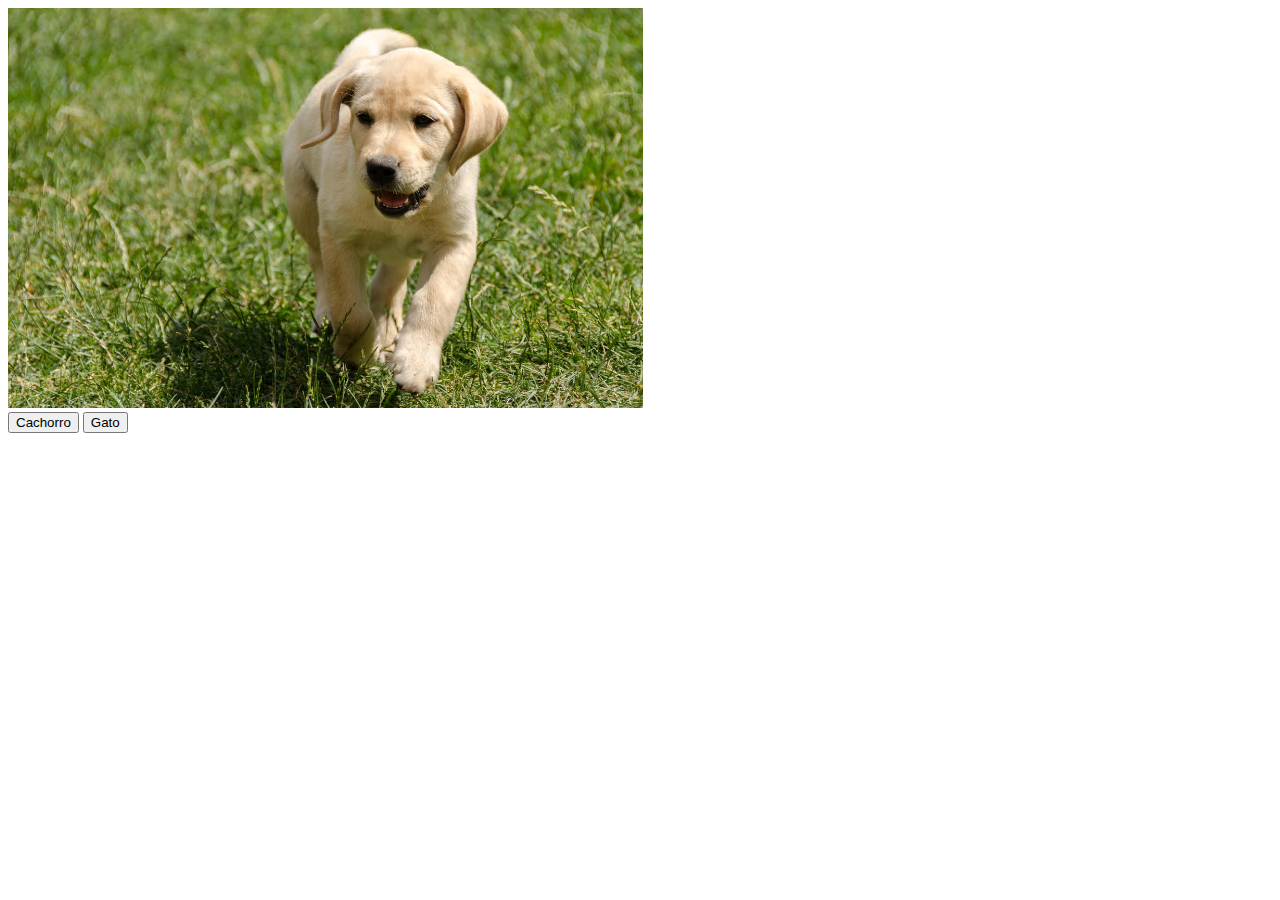
<file: Clicar no botao e mudar foto e texto/index.html>
<!DOCTYPE html>
<html>
    <head>
        <meta charset="UTF-8">
        <meta name="viewport" content="widht=device-widht, initial-scale=1.0">
        <title>Página</title>
        <link  rel="stylesheet" href="style.css"/>
    </head>
    <body>
      <img src="images/cachorro.jpg" data-animal="Cachorro" class= "imagem"/><br/>

        <button onclick="trocarImagem('cachorro.jpg','Cachorro')">Cachorro</button>
        <button onclick="trocarImagem('gato.jpg', 'Gato')">Gato</button>

        <script type="text/javascript" src="script.js"></script>   
    </body>
</html>
</file>
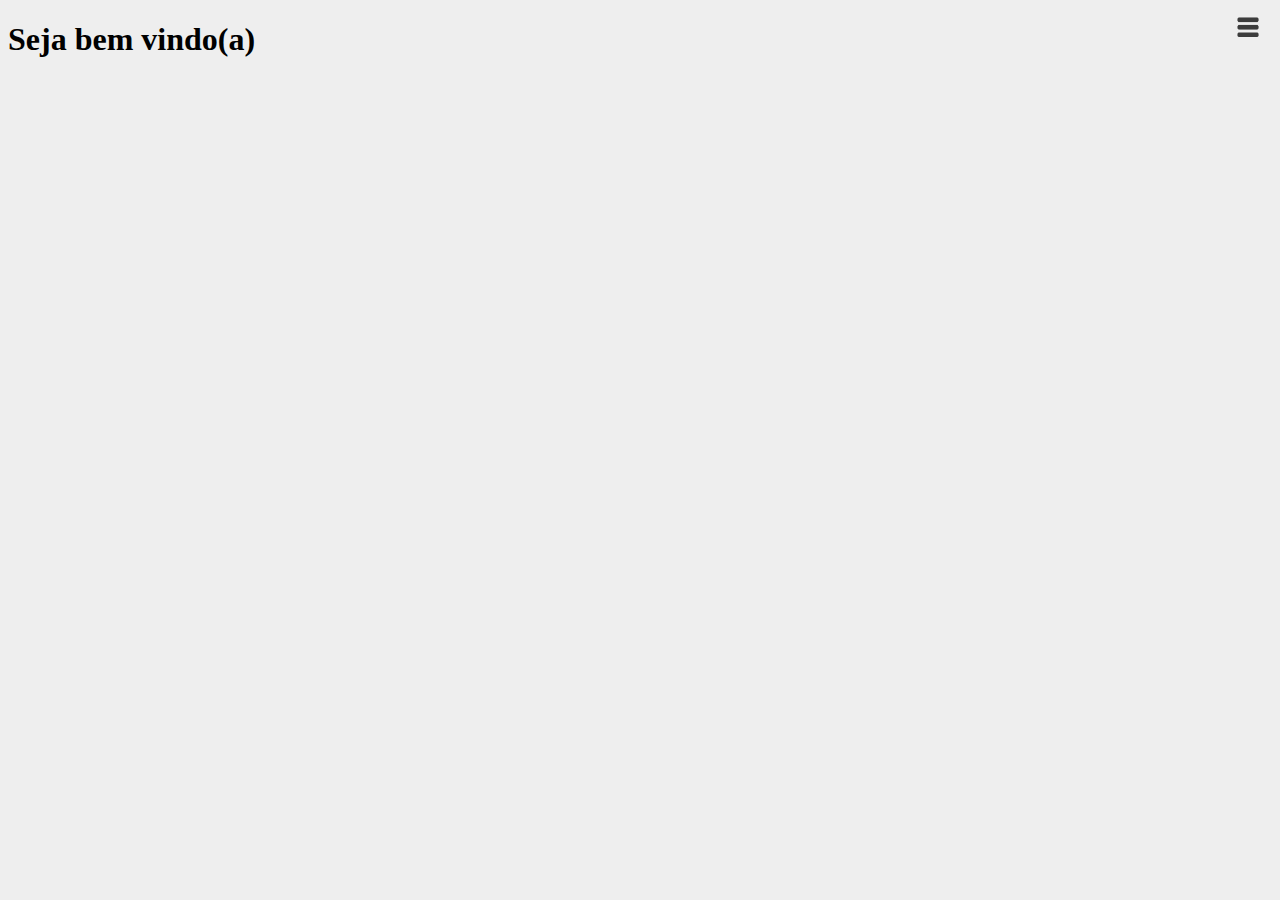
<file: Menu de Navegação/index.html>
<!DOCTYPE html>
<html>
    <head>
        <meta charset="UTF-8">
        <meta name="viewport" content="widht=device-widht, initial-scale=1.0">
        <title>Menu de Navegacao</title>
        <link  rel="stylesheet" href="style.css"/>
    </head>
    <body>
      <h1 id="titulo">Seja bem vindo(a)</h1>
      <aside>
          <div id="menu-opener">
              <img onclick="abrirmenu()" src="menuimage.png" width="36">
          </div>
          <div id="menu-area" class="menu-off">
              <ul>
                  <li>Home</li>
                  <li>Sobre</li>
                  <li>Contato</li>
              </ul>
          </div>
      </aside>
        <script type="text/javascript" src="script.js"></script>   
    </body>
</html>
</file>
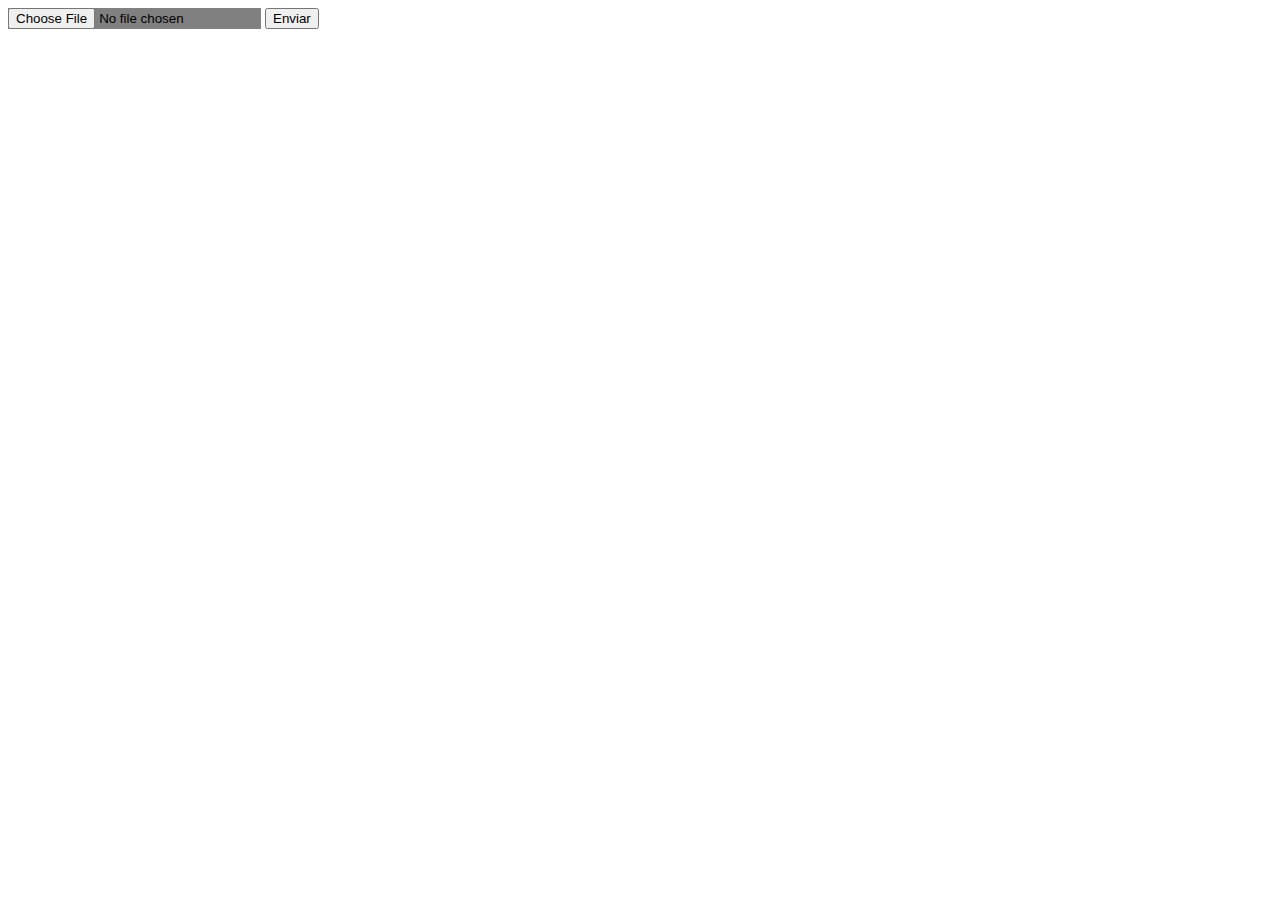
<file: Upload de arquivos/index.html>
<!DOCTYPE html>
<html>
    <head>
        <meta charset="UTF-8">
        <meta name="viewport" content="widht=device-widht, initial-scale=1.0">
        <title>Teste de Cronômetro</title>
        <link  rel="stylesheet" href="style.css"/>
    </head>
    <body>
      <input type="file" id="arquivo" />
              
        <button onClick="enviar()">Enviar</button>
          
      
        <script type="text/javascript" src="script.js"></script>   
    </body>
</html>
</file>
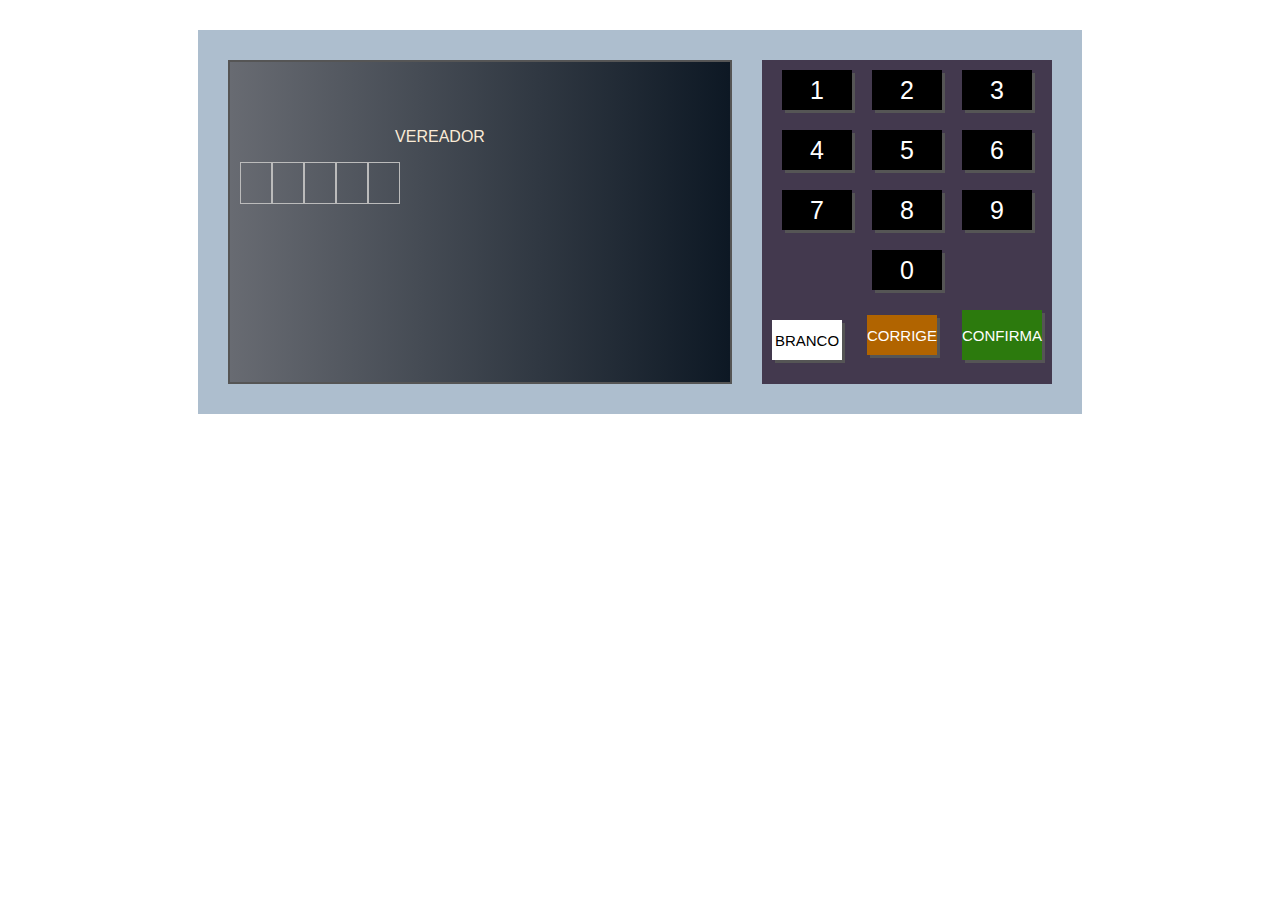
<file: Projetos - PARTE 2/Urna Eletrônica/index.html>
<!DOCTYPE html>
<html lang="en">
<head>
    <meta charset="UTF-8">
    <meta http-equiv="X-UA-Compatible" content="IE=edge">
    <meta name="viewport" content="width=device-width, initial-scale=1.0">
    <title>Urna Eletrônica</title>
    <link  rel="stylesheet" href="style.css"/>
</head>
<body>
    <div class="urna">
        <div class="tela">
            <div class="d-1">
                <div class="d-1-left">
                    <div class="d-1-1">
                        <span>SEU VOTO PARA</span>
                    </div>
                    <div class="d-1-2">
                        <span>VEREADOR</span>
                    </div>
                    <div class="d-1-3">
                        <div class="numero pisca"> </div>
                        <div class="numero"> </div>
                    </div>
                    <div class="d-1-4">
                        Nome: FULANO DE TAL
                        <br/>
                        Partido: QQQ
                        <br/>
                        Vice-Prefeito: BELTRANO DE TAL
                    </div>
                </div>
                <div class="d-1-right">
                    <div class="d-1-image">
                        <img src="images/84.jpg" alt=""/>
                        Prefeito
                    </div>
                    <div class="d-1-image small">
                        <img src="images/84_2.jpg" alt=""/>
                        Vice-Prefeito
                    </div>
                </div>
            </div>
            <div class="d-2">
                Aperte a tela;<br/>
                CONFIRMA para CONFIRMAR este voto<br/>
                CORRIGE para REINICIAR este voto
            </div>
        </div>

        <div class="teclado">
            <div class="teclado--linha">
                <div class="teclado--botao" onclick="clicou('1')">1</div>
                <div class="teclado--botao"onclick="clicou('2')">2</div>
                <div class="teclado--botao"onclick="clicou('3')">3</div>
            </div>
            <div class="teclado--linha">
                <div class="teclado--botao" onclick="clicou('4')">4</div>
                <div class="teclado--botao" onclick="clicou('5')">5</div>
                <div class="teclado--botao" onclick="clicou('6')">6</div>
            </div>
            <div class="teclado--linha">
                <div class="teclado--botao" onclick="clicou('7')">7</div>
                <div class="teclado--botao" onclick="clicou('8')">8</div>
                <div class="teclado--botao" onclick="clicou('9')">9</div>
            </div>
            <div class="teclado--linha">
                <div class="teclado--botao"onclick="clicou('0')">0</div>
            </div>
            <div class="teclado--linha">
                <div class="teclado--botao branco" onclick="branco()">BRANCO</div>
                <div class="teclado--botao corrige" onclick="corrige()">CORRIGE</div>
                <div class="teclado--botao confirma" onclick="confirma()">CONFIRMA</div>
            </div>
        </div>
    </div>
    <script src="etapas.js"></script>
    <script src="script.js"></script>
</body>
</html>
</file>
<file: Clicar no botao e mudar foto e texto/style.css>
.imagem{
  height:400px;
}
</file>
<file: Menu de Navegação/style.css>
body {
  background:#EEE;
}
aside {
  position:fixed;
  top:0;
  right:0;
  z-index:999;
  display:flex;
}
#menu-opener {
  width:40px;
  height:40px;
  cursor:pointer;
  margin-top:10px;
  margin-right:10px;
}
.menu-on{
  width:200px;
  height:100vh;
  background:#ccc;
  overflow-x:hidden;
  overflow-y:auto;
  transition: all ease .5s;
}
.menu-off {
  width:0;
  height:100vh;
  background:#ccc;
  overflow-x:hidden;
  overflow-y:auto;
  transition: all ease .5s;
}
#menu-area ul, #menu-area li {
  padding:0;
  list-style:none;
}
#menu-area li {
  display:block;
  padding:10px;
  color:#555;
  cursor:pointer;
}
#menu-area li:hover {
  background:#DDD;
}
</file>
<file: Upload de arquivos/style.css>
#arquivo{
  background-color: grey;
}
</file>
<file: Projetos - PARTE 2/Urna Eletrônica/style.css>
@keyframes pisca{
  0% { opacity: 0.2; }
  50% { opacity: 1; }
  100% { opacity: 0.2; }
}


body {
  margin:30px;
  display: flex;
  justify-content: center;
  align-items: center;
  font-family: Arial, Helvetica, sans-serif;
}

.urna {
  background-color: #adbece;
  padding: 30px;
  display: flex;
}

.tela{
  
  width: 500px;
  height: 320px;
  background: linear-gradient(to right, rgb(104, 107, 114), #0d1824);
  border: 2px solid #555;
  display: flex;
  flex-direction: column;
}

.teclado{
  margin-left: 30px;
  background-color:rgb(67, 57, 78);
}

.teclado--linha{
  display: flex;
  justify-content: center;
  align-items: flex-end;
}

.teclado--botao{
  width: 70px;
  height: 40px;
  background-color: #000;
  color: #FFF;
  font-size: 25px;
  display: flex;
  justify-content: center;
  align-items: center;
  margin: 10px;
  cursor: pointer;
  box-shadow: 3px 3px 0px #555;
}

.branco{
  width: 70px;
  height: 40px;
  background-color: rgb(255, 255, 255);
  color: rgb(0, 0, 0);
  font-size: 15px;
  display: flex;
  justify-content: center;
  align-items: center;
  margin: 10px;
  cursor: pointer;
  box-shadow: 3px 3px 0px #555;
}

.corrige{
  width: 70px;
  height: 40px;
  background-color: rgb(177, 100, 0);
  color: #FFF;
  font-size: 15px;
  display: flex;
  justify-content: center;
  align-items: center;
  margin: 15px;
  cursor: pointer;
  box-shadow: 3px 3px 0px #555;
}

.confirma{
  width: 70px;
  height: 40px;
  background-color: rgb(44, 122, 13);
  color: #FFF;
  font-size: 15px;
  display: flex;
  justify-content: center;
  align-items: center;
  margin: 10px;
  cursor: pointer;
  box-shadow: 3px 3px 0px #555;
  width: 80px;
  height: 50px;
}

.d-1{
  flex: 1;
  display: flex;
  color: antiquewhite;
  padding-left: 10px;
}

.d-1-left{
  flex: 1;
  color: antiquewhite;
}
.d-1-1{
  height: 50px;
  display: flex;
  align-items:center;
}
.d-1-2{
  height: 50px;
  display: flex;
  align-items:center;
  justify-content: center;
}
.d-1-3{
  height: 50px;
}

.d-1-4{
  flex: 1;
  line-height: 30px;
}
.d-1-right{
  width: 90px;
  display: flex;
  flex-direction: column;
  align-items: flex-end;
}

.d-1-image{
  border: 1px solid #000;
  background-color: #FFF;
  text-align:center;
  color:rgb(0, 0, 0);
  font-size:14px;
}

.d-1-image img {
  width:100%;
}

.d-1-image.small {
  width:80%;
  font-size: 12px;
}

.d-2{
  height: 50px;
  font-size: 14px;
  border-top: 2px solid antiquewhite;
  padding-left: 10px;
  color: antiquewhite;
}

.numero{
  display: inline-block;
  width: 30px;
  height: 40px;
  border: 1px solid rgb(187, 187, 187);
  text-align: center;
  line-height: 40px;
  font-size: 25px;
}

.pisca{
  animation-name: pisca;
  animation-duration: 1s;
  animation-iteration-count: infinite;
}

.aviso--grande{
  font-size: 30px;
  font-weight: bold;
}

.aviso--gigante{
  font-size: 70px;
  font-weight: bold;
  flex:1;
  display:flex;
  justify-content: center;
  align-items: center;
  color: rgb(187, 187, 187);
}
</file>
